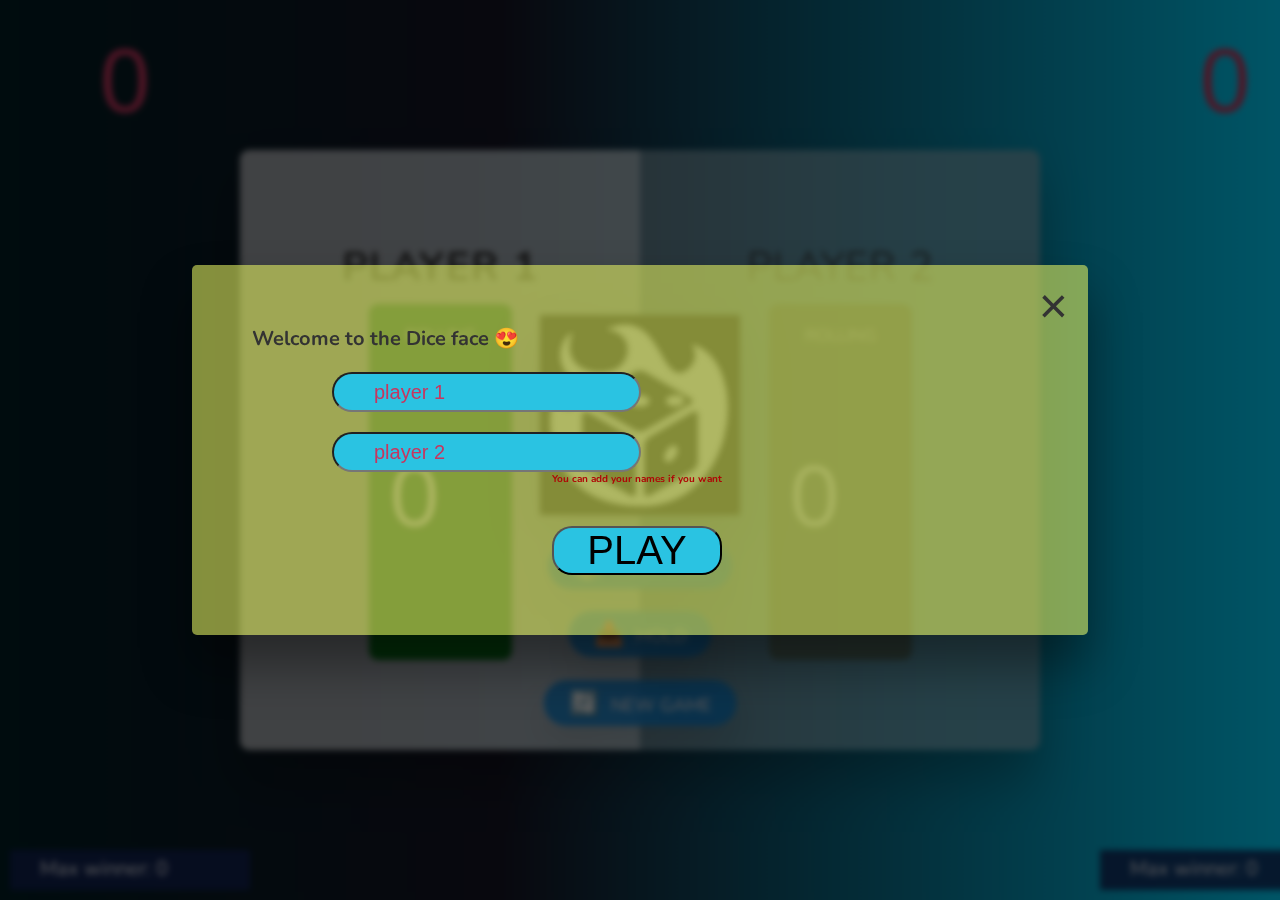
<file: index.html>
<!DOCTYPE html>
<html lang="en">
  <head>
    <meta charset="UTF-8" />
    <meta name="viewport" content="width=device-width, initial-scale=1.0" />
    <meta http-equiv="X-UA-Compatible" content="ie=edge" />
    <link rel="stylesheet" href="style.css" />
    <title>Pigs Game</title>
  </head>
  <body>
    <div class="holdpoints--1" id="points--0">0</div>
    <div>
      <img src="congrats-4.gif" alt="Playing dice" class="congz--0 hidden" />
    </div>
    <div class="holdpoints--1" id="points--1">0</div>
    <div>
      <img src="congrats-4.gif" alt="Playing dice" class="congz--1 hidden" />
    </div>
    <div class="wintimes">Max winner: <span id="max--0">0</span></div>
    <div class="wintimes1">Max winner: <span id="max--1">0</span></div>
    <main>
      <section class="player player--0 player--active">
        <div class="wins--0 hidden">
          <!-- <hi>Congulatulation you win!</hi> -->
        </div>
        <h2 class="name" id="name--0">Player 1</h2>
        <!-- <p class="score" id="score--0">0</p> -->
        <div class="current">
          <p class="current-label">Rolling</p>
          <p class="current-score" id="current--0">0</p>
        </div>
      </section>
      <section class="player player--1">
        <div class="wins--1 hidden">
          <!-- <hi>Congulatulation you win!</hi> -->
        </div>
        <h2 class="name" id="name--1">Player 2</h2>
        <!-- <p class="score" id="score--1">0</p> -->
        <div class="current">
          <p class="current-label">Rolling</p>
          <p class="current-score" id="current--1">0</p>
        </div>
      </section>

      <img src="dice-8.png" alt="Playing dice" class="dice" />
      <button class="btn btn--new">🔄 New game</button>
      <button class="btn btn--roll">🎲 Roll dice</button>
      <button class="btn btn--hold">📥 Hold</button>
    </main>

    <div class="modal">
      <button class="close-modal">&times;</button>
      <h1>Welcome to the Dice face 😍</h1>

      <div>
        <input
          type="text"
          class="p1"
          id="player-one"
          value="player 1"
          maxlength="8"
        />
        <input
          type="text"
          class="p1"
          value="player 2"
          id="player-two"
          maxlength="8"
        />
      </div>
      <h3>You can add your names if you want</h3>
      <button class="mbtn">PLAY</button>
    </div>
    <div class="overlay"></div>

    <script src="script.js"></script>
  </body>
</html>
</file>
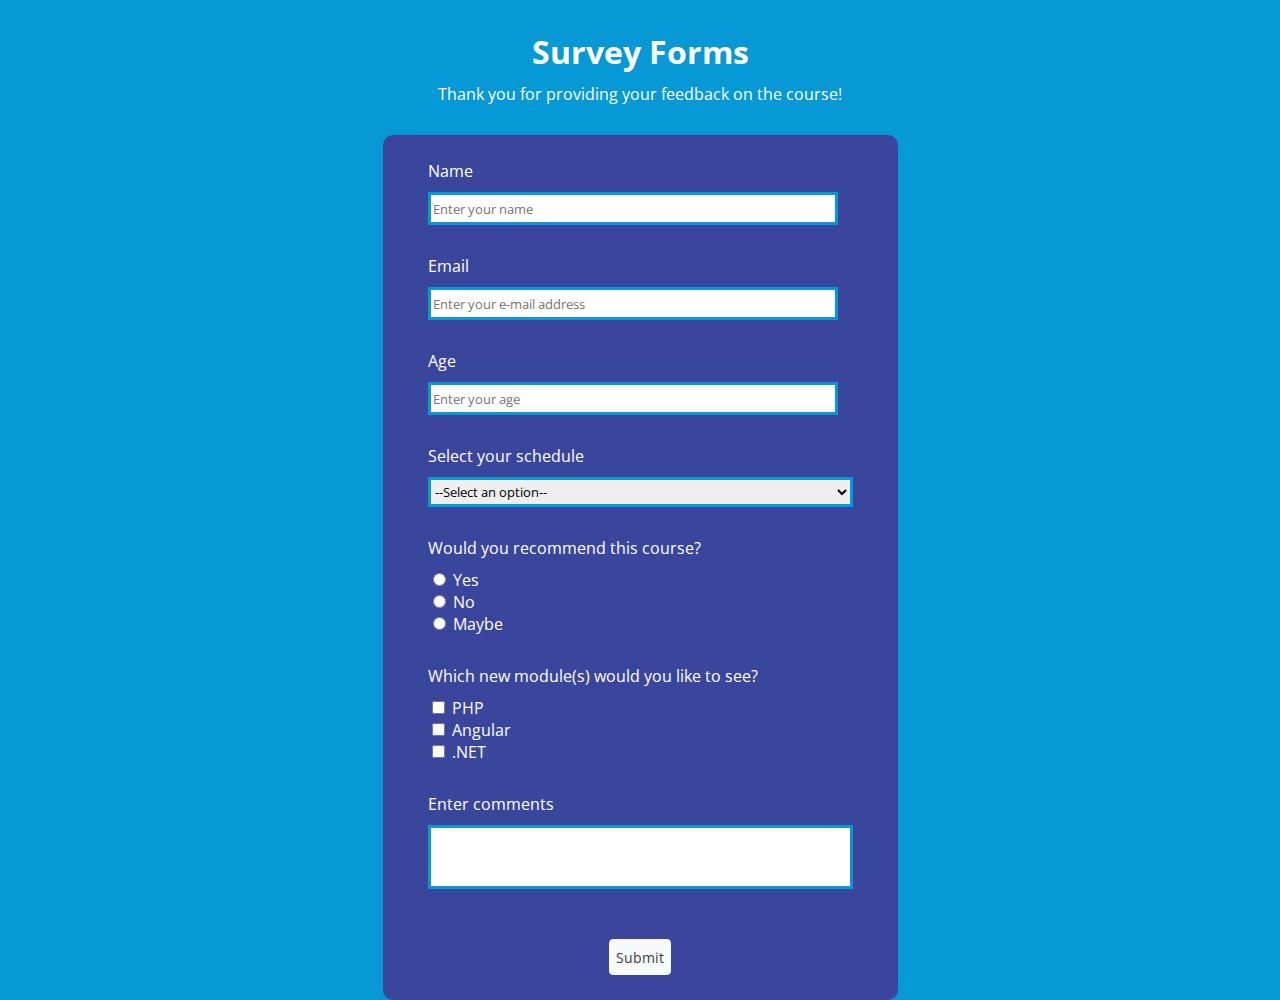
<file: Desktop/akasha/index.html>
<!DOCTYPE html>
<html lang="en">
  <head>
    <meta charset="UTF-8" />
    <meta http-equiv="X-UA-Compatible" content="IE=edge" />
    <meta name="viewport" content="width=device-width, initial-scale=1.0" />
    <title>Survey Form</title>
    <link rel="stylesheet" href="css/style.css" />
  </head>

  <body>
    <script src="https://cdn.freecodecamp.org/testable-projects-fcc/v1/bundle.js"></script>
    <div id="formpage">
      <div>
        <h1 id="title">Survey Forms</h1>
      </div>
      <div>
        <p id="description">
          Thank you for providing your feedback on the course!
        </p>
      </div>
      <form id="survey-form">
        <div class="turn-info-fc">
          <label id="name-label" for="name">Name</label>
          <input id="name" type="text" placeholder="Enter your name" required />
        </div>
        <div class="turn-info-fc">
          <label id="email-label" for="email">Email</label>
          <input
            id="email"
            type="email"
            placeholder="Enter your e-mail address"
            required
          />
        </div>
        <div class="turn-info-fc">
          <label id="number-label" for="number">Age</label>
          <input
            id="number"
            type="number"
            min="18"
            max="100"
            placeholder="Enter your age"
          />
        </div>
        <div class="turn-info-fc">
          <label for="dropdown">Select your schedule</label>
          <select id="dropdown">
            <option value="select" disabled selected>
              --Select an option--
            </option>
            <option value="fulltime">Full-time</option>
            <option value="parttime">Part-time</option>
          </select>
        </div>
        <div class="turn-info-fc">
          <label id="radio-group">Would you recommend this course?</label>
          <div>
            <input type="radio" name="radio-group" value="yes" />
            <label for="yes">Yes</label>
          </div>
          <div>
            <input type="radio" name="radio-group" value="no" />
            <label for="no">No</label>
          </div>
          <div>
            <input type="radio" name="radio-group" value="Maybe" />
            <label for="maybe">Maybe</label>
          </div>
        </div>

        <div class="turn-info-fc">
          <label>Which new module(s) would you like to see?</label>
          <div>
            <input id="php" type="checkbox" value="php" />
            <label for="PHP">PHP</label>
          </div>
          <div>
            <input id="angular" type="checkbox" value="angular" />
            <label for="angular">Angular</label>
          </div>
          <div>
            <input id="dotnet" type="checkbox" value="dotnet" />
            <label for="dotnet">.NET</label>
          </div>
        </div>

        <div class="turn-info-fc">
          <label for="textarea">Enter comments</label>
          <textarea id="textarea" rows="3" cols="50"></textarea>
        </div>

        <div id="button-container">
          <button id="submit" type="submit">Submit</button>
        </div>
      </form>
    </div>

    <script src="js/index.js"></script>
  </body>
</html>
</file>
<file: style.css>
@import url('https://fonts.googleapis.com/css2?family=Nunito&display=swap');

* {
  margin: 0;
  padding: 0;
  box-sizing: inherit;
}

html {
  font-size: 62.5%;
  box-sizing: border-box;
}

body {
  font-family: 'Nunito', sans-serif;
  font-weight: 400;
  height: 100vh;
  color: #333;
  background: rgb(0, 30, 36);
  background: linear-gradient(
    90deg,
    rgba(0, 30, 36, 1) 0%,
    rgba(21, 21, 36, 1) 39%,
    rgba(0, 212, 255, 1) 100%
  );
  /*background-image: linear-gradient(to top left, #753682 0%, #bf2e34 100%);*/
  display: flex;
  align-items: center;
  justify-content: center;
}

/* LAYOUT */
main {
  position: relative;
  width: 80rem;
  height: 60rem;
  background-color: rgba(255, 255, 255, 0.35);
  backdrop-filter: blur(200px);
  filter: blur();
  box-shadow: 0 3rem 5rem rgba(0, 0, 0, 0.25);
  border-radius: 9px;
  overflow: hidden;
  display: flex;
}

.player {
  flex: 50%;
  padding: 9rem;
  display: flex;
  flex-direction: column;
  align-items: center;
  transition: all 0.75s;
}

/* ELEMENTS */
.name {
  position: relative;
  font-size: 4rem;
  text-transform: uppercase;
  letter-spacing: 1px;
  word-spacing: 2px;
  font-weight: 300;
  margin-bottom: 1rem;
}

.score {
  font-size: 8rem;
  font-weight: 300;
  color: #0b9612;
  margin-bottom: auto;
}

.player--active {
  background-color: rgba(255, 255, 255, 0.4);
}
.player--active .name {
  font-weight: 700;
}
.player--active .score {
  font-weight: 400;
}

.player--active .current {
  opacity: 1;
  background-color: #066b16;
}

.current {
  background-color: #566957;
  opacity: 0.8;
  border-radius: 9px;
  color: #fff;
  width: 65%;
  height: 90%;
  padding: 2rem;
  text-align: center;
  transition: all 0.75s;
}

.current-label {
  text-transform: uppercase;
  margin-bottom: 1rem;
  font-size: 1.7rem;
  color: #ddd;
}

.current-score {
  position: absolute;
  font-size: 8.5rem;
  top: 29rem;
}

/* ABSOLUTE POSITIONED ELEMENTS */
.btn {
  position: absolute;
  left: 50%;
  transform: translateX(-50%);
  color: rgb(226, 220, 220);
  background: none;
  border: none;
  font-family: inherit;
  font-size: 1.8rem;
  text-transform: uppercase;
  cursor: pointer;
  font-weight: 400;
  transition: all 0.2s;

  background-color: white;
  background-color: rgba(7, 116, 189, 0.856);
  backdrop-filter: blur(10px);

  padding: 0.7rem 2.5rem;
  border-radius: 50rem;
  box-shadow: 0 1.75rem 3.5rem rgba(0, 0, 0, 0.1);
}

.btn::first-letter {
  font-size: 2.4rem;
  display: inline-block;
  margin-right: 0.7rem;
}

.btn--new {
  top: 53rem;
}
.btn--roll {
  top: 39.3rem;
}
.btn--hold {
  top: 46.1rem;
}

.btn:active {
  transform: translate(-50%, 3px);
  box-shadow: 0 1rem 2rem rgba(0, 0, 0, 0.15);
}

.btn:focus {
  outline: none;
}

.dice {
  position: absolute;
  left: 50%;
  top: 16.5rem;
  transform: translateX(-50%);
  height: 20rem;
  box-shadow: 0 2rem 5rem rgba(0, 0, 0, 0.2);
}

.player--winner {
  background-color: #2f2f2f;
}

.player--winner .name {
  font-weight: 700;
  color: #c7365f;
}

.hidden {
  display: none;
}
.holdpoints--1 {
  position: absolute;
  color: #c7365f;
  margin-left: 30px;
  z-index: 1;
  top: 3rem;
  left: 7rem;
  font-size: 90px;
  font-weight: 500;
  font-family: Arial, Helvetica, sans-serif;
}
#points--1 {
  left: 117rem;
}
.congz--0 {
  position: absolute;
  left: 13rem;
  top: 3rem;
  width: 24rem;
  transform: translateX(-50%);
  height: 48rem;
  box-shadow: 0 2rem 5rem rgba(0, 0, 0, 0.2);
}
.congz--1 {
  position: absolute;
  left: 122rem;
  top: 3rem;
  width: 24rem;
  transform: translateX(-50%);
  height: 48rem;
  box-shadow: 0 2rem 5rem rgba(0, 0, 0, 0.2);
  margin-bottom: 3rem;
}
.wintimes {
  position: absolute;
  bottom: 1rem;
  left: 1rem;
  color: rgb(231, 230, 236);
  background-color: rgba(18, 34, 88, 0.842);
  width: 24rem;
  height: 4rem;
  font-size: 20px;
  padding-left: 30px;
  padding-top: 5px;
}
.wintimes1 {
  position: absolute;
  bottom: 1rem;
  left: 110rem;
  color: rgb(231, 230, 236);
  background-color: rgba(18, 34, 88, 0.842);
  width: 24rem;
  height: 4rem;
  font-size: 20px;
  padding-left: 30px;
  padding-top: 5px;
}
.overlay {
  position: absolute;
  top: 0;
  left: 0;
  width: 100%;
  height: 100%;
  background-color: rgba(0, 0, 0, 0.6);
  backdrop-filter: blur(3px);
  z-index: 5;
}
.modal {
  position: absolute;
  top: 50%;
  left: 50%;
  transform: translate(-50%, -50%);
  width: 70%;

  background-color: rgba(227, 241, 97, 0.582);
  padding: 6rem;
  border-radius: 5px;
  box-shadow: 0 3rem 5rem rgba(0, 0, 0, 0.4);
  z-index: 10;
}
h3 {
  font-size: 10px;
  color: rgb(175, 6, 6);
  margin-left: 30rem;
}
.close-modal {
  position: absolute;
  top: 1.2rem;
  right: 2rem;
  font-size: 5rem;
  color: #333;
  cursor: pointer;
  border: none;
  background: none;
}
.close-modal:hover {
  color: #f50808;
}
input {
  font-size: 20px;
  display: inline-block;
  margin: 2rem;
  margin-left: 8rem;
  margin-bottom: 0;
  background-color: rgb(42, 195, 226);
  height: 4rem;
  color: #c7365f;
  font-weight: 500;
  border-radius: 4rem;
  padding-left: 4rem;
}
.mbtn {
  font-size: 40px;
  margin-top: 4rem;
  margin-left: 30rem;
  width: 17rem;
  background-color: rgb(42, 195, 226);
  border-radius: 20px;
  box-shadow: rgb(3, 145, 22);
}
</file>
<file: Desktop/akasha/css/style.css>
@import url("https://fonts.googleapis.com/css2?family=Open+Sans:wght@300;400;600;700&display=swap");

* {
    font-family: 'Open Sans', sans-serif;
}

html, body {
    margin: 0;
    width: 100%;
    height: 100%;
}

body {
    background: #0799D5;
}

#formpage {
    display: flex;
    flex-direction: column;
    align-items: center;
}

form {
    background-color: #3A469C;
    border-radius: 10px;
    padding-left: 20px;
    padding-right: 20px;
}

#title, #description, label {
    color: white;
}

#title {
    margin-top: 30px;
    margin-bottom: 10px;
}

#description {
    margin-top: 0px;
    margin-bottom: 30px;
}

#name, #email, #number, #dropdown {
    min-width: 400px;
}

#name, #email, #number, #dropdown, #textarea {
    border: 3px solid #0799D5;
}

#name, #email, #number {
    height: 25px;
}

#dropdown {
    padding-top: 2px;
    padding-bottom: 2px;
    width: 100%;
}

label {
    margin-bottom: 10px;
}

textarea {
    resize: none;
    width: 100%;
    box-sizing: border-box;
}

.turn-info-fc {
    padding: 5px;
    margin: 20px;
    display: flex;
    flex-direction: column;
    align-items: flex-start;
}

#button-container {
    display: flex;
    flex-direction: row;
    justify-content: center;
}

button {
    border: 1px solid #f8f9fa;
    font-size: 14px;
    height: 36px;
    border-radius: 4px;
    color: #3c4041;
    background-color: #f8f9fa;
    margin: 25px;
}

button:hover {
    border: 1px solid #8d8f92;
    box-shadow: 0 1px 1px rgb(0 0 0 / 10%);
    cursor: pointer;
}
</file>
